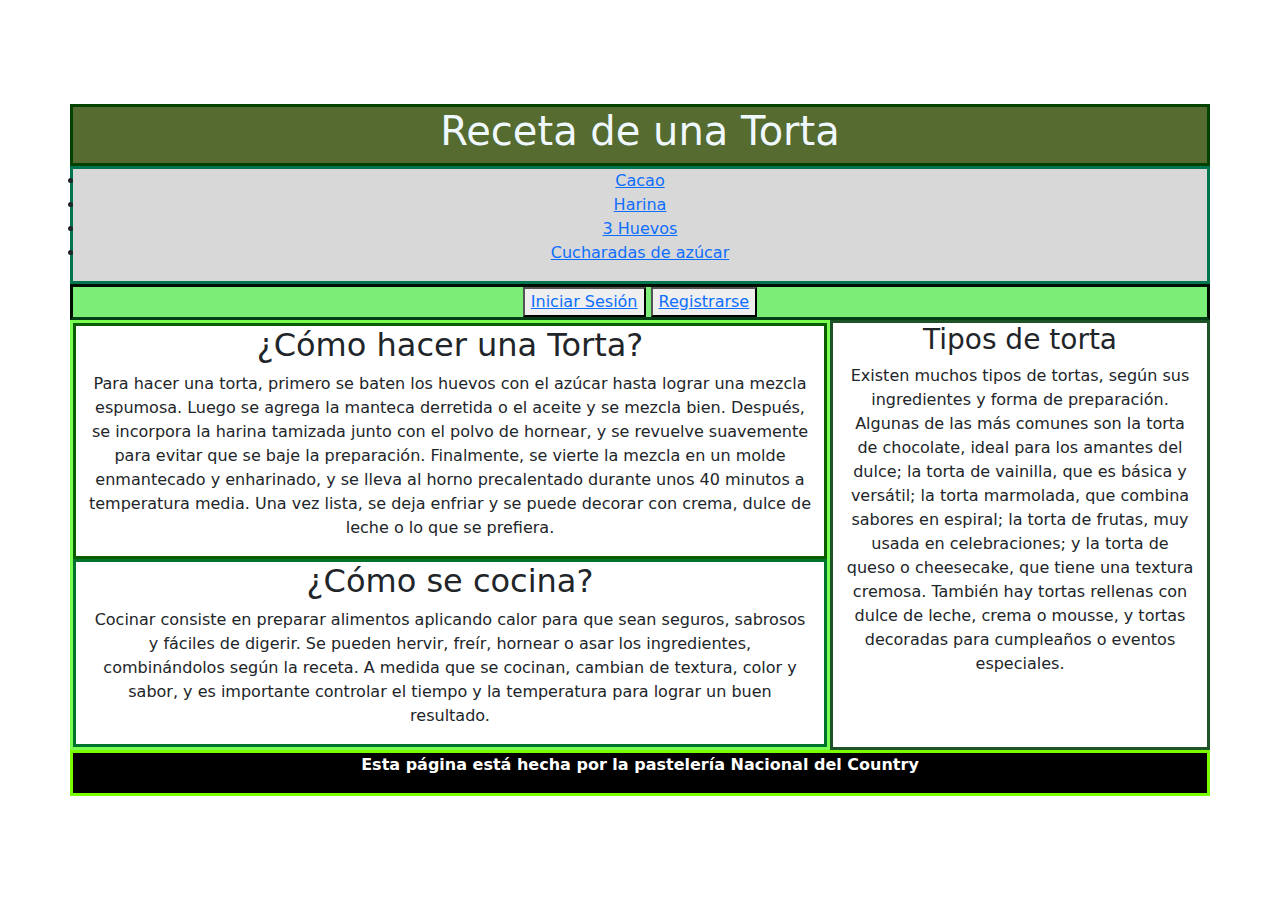
<file: index.html>
<!DOCTYPE html>
<html lang="en">
<head>
    <meta charset="UTF-8" />
    <meta name="viewport" content="width=device-width, initial-scale=1.0"/>
    <title>Recetovich</title>
    <link rel="stylesheet" href="style.css" />
    <link href="https://cdn.jsdelivr.net/npm/bootstrap@5.3.7/dist/css/bootstrap.min.css" rel="stylesheet" />
</head>
<body>
    <div class="container text-center">
        <header class="row">
            <h1>Receta de una Torta</h1>
        </header>

        <nav class="row">
            <ul>
                <li><a href="https://www.elnaranjo.com.uy/productos/chocolates-y-cacaos/cacao-en-polvo-kg-fraccionado-100g" target="_blank">Cacao</a></li>
                <li><a href="https://www.elnaranjo.com.uy/productos/harinas-y-salvados/harina-de-maiz-blanco-precocido-p-a-n-1kg-sin-gluten" target="_blank">Harina</a></li>
                <li><a href="https://www.lamolienda.uy/alimentos/huevos" target="_blank">3 Huevos</a></li>
                <li><a href="https://www.tiendainglesa.com.uy/supermercado/categoria/almacen/azucar-edulcorante/azucar" target="_blank">Cucharadas de azúcar</a></li>
            </ul>
        </nav>

        <div class="row">
            <section id="Botones">
                <button><a href="pagina2.html" target="_blank">Iniciar Sesión</a></button>
                <button><a href="pagina3.html" target="_blank">Registrarse</a></button>
            </section>

            <main class="col-md-8">
                <section id="parrafo1" class="row">
                    <h2>¿Cómo hacer una Torta?</h2>
                    <p>
                        Para hacer una torta, primero se baten los huevos con el azúcar hasta lograr una mezcla espumosa. Luego se agrega la manteca derretida o el aceite y se mezcla bien. Después, se incorpora la harina tamizada junto con el polvo de hornear, y se revuelve suavemente para evitar que se baje la preparación. Finalmente, se vierte la mezcla en un molde enmantecado y enharinado, y se lleva al horno precalentado durante unos 40 minutos a temperatura media. Una vez lista, se deja enfriar y se puede decorar con crema, dulce de leche o lo que se prefiera.
                    </p>
                </section>

                <article id="article1" class="row">
                    <h2>¿Cómo se cocina?</h2>
                    <p>
                        Cocinar consiste en preparar alimentos aplicando calor para que sean seguros, sabrosos y fáciles de digerir. Se pueden hervir, freír, hornear o asar los ingredientes, combinándolos según la receta. A medida que se cocinan, cambian de textura, color y sabor, y es importante controlar el tiempo y la temperatura para lograr un buen resultado.
                    </p>
                </article>
            </main>

            <aside class="col-md-4">
                <h3>Tipos de torta</h3>
                <p>
                    Existen muchos tipos de tortas, según sus ingredientes y forma de preparación. Algunas de las más comunes son la torta de chocolate, ideal para los amantes del dulce; la torta de vainilla, que es básica y versátil; la torta marmolada, que combina sabores en espiral; la torta de frutas, muy usada en celebraciones; y la torta de queso o cheesecake, que tiene una textura cremosa. También hay tortas rellenas con dulce de leche, crema o mousse, y tortas decoradas para cumpleaños o eventos especiales.
                </p>
            </aside>
        </div>

        <footer class="row">
            <p><b>Esta página está hecha por la pastelería Nacional del Country</b></p>
        </footer>
    </div>

    <script src="script.js"></script>
    <script src="https://cdn.jsdelivr.net/npm/bootstrap@5.3.7/dist/js/bootstrap.bundle.min.js"></script>
</body>
</html>
</file>
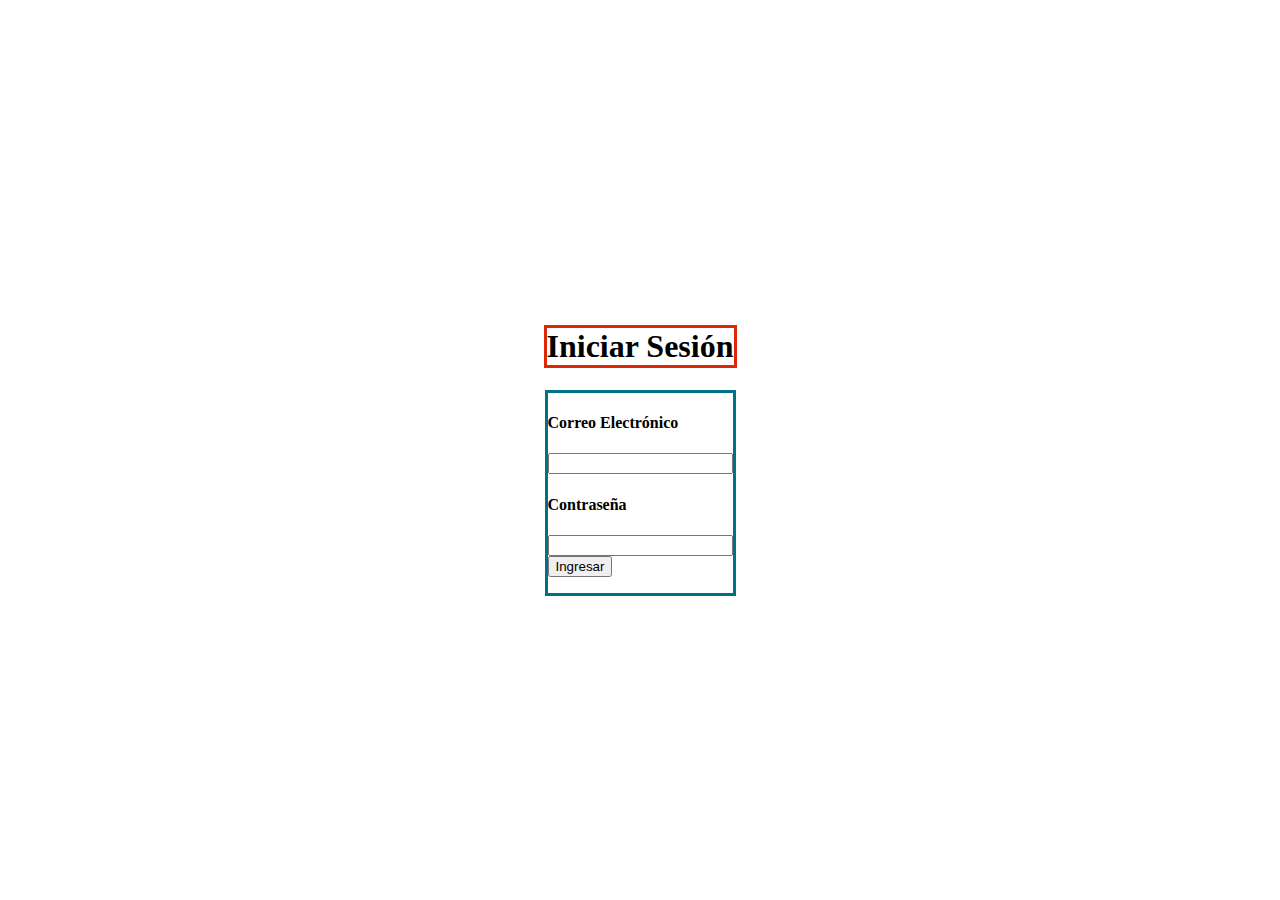
<file: bienvenido.html>
<!DOCTYPE html>
<html lang="es">
<head>
  <meta charset="UTF-8" />
  <meta name="viewport" content="width=device-width, initial-scale=1.0"/>
  <title>Bienvenido</title>
  <link rel="stylesheet" href="style.css" />
</head>
<body>
  <h1 id="saludo"></h1>
  <button onclick="cerrarSesion()">Cerrar sesión</button>

  <script>
    const usuario = localStorage.getItem("usuarioActivo");

    if (usuario) {
      document.getElementById("saludo").textContent = `¡Bienvenido, ${usuario}!`;
    } else {
      window.location.href = "pagina2.html"; // Redirige si no inició sesión
    }

    function cerrarSesion() {
      localStorage.removeItem("usuarioActivo");
      window.location.href = "pagina2.html";
    }
  </script>
</body>
</html>
</file>
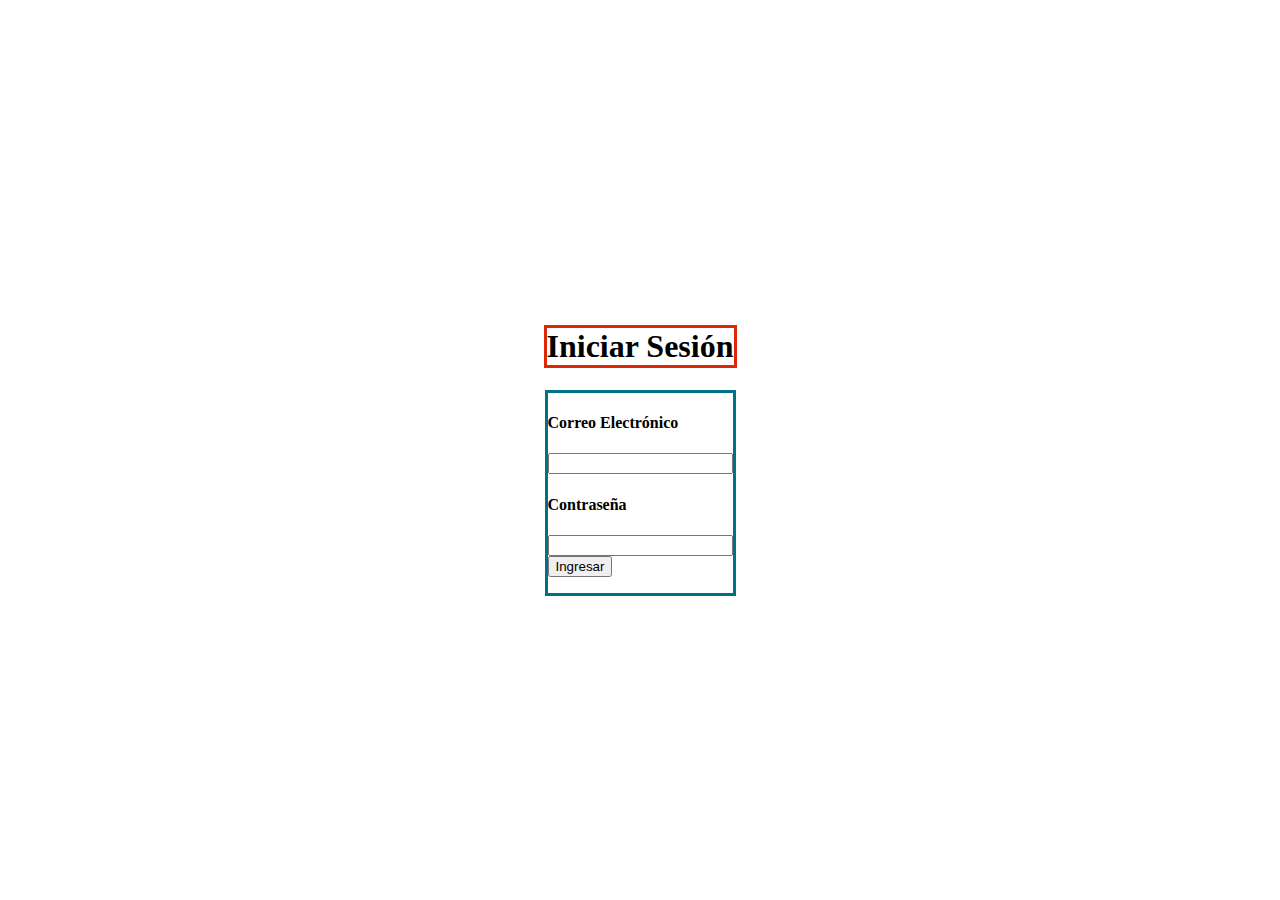
<file: pagina2.html>
<!DOCTYPE html>
<html lang="es">
<head>
  <meta charset="UTF-8" />
  <meta name="viewport" content="width=device-width, initial-scale=1.0"/>
  <title>Iniciar Sesión</title>
  <link rel="stylesheet" href="style.css" />
</head>
<body>
  <h1 id="TituloSesion">Iniciar Sesión</h1>
  <main id="Sesion">
    <section>
      <h4>Correo Electrónico</h4>
      <input type="email" id="loginEmail" required />
    </section>

    <section>
      <h4>Contraseña</h4>
      <input type="password" id="loginPassword" required />
    </section>

    <button onclick="iniciarSesion()">Ingresar</button>
    <p id="loginMensaje" style="color: red;"></p>
  </main>

  <script src="script.js"></script>
</body>
</html>
</file>
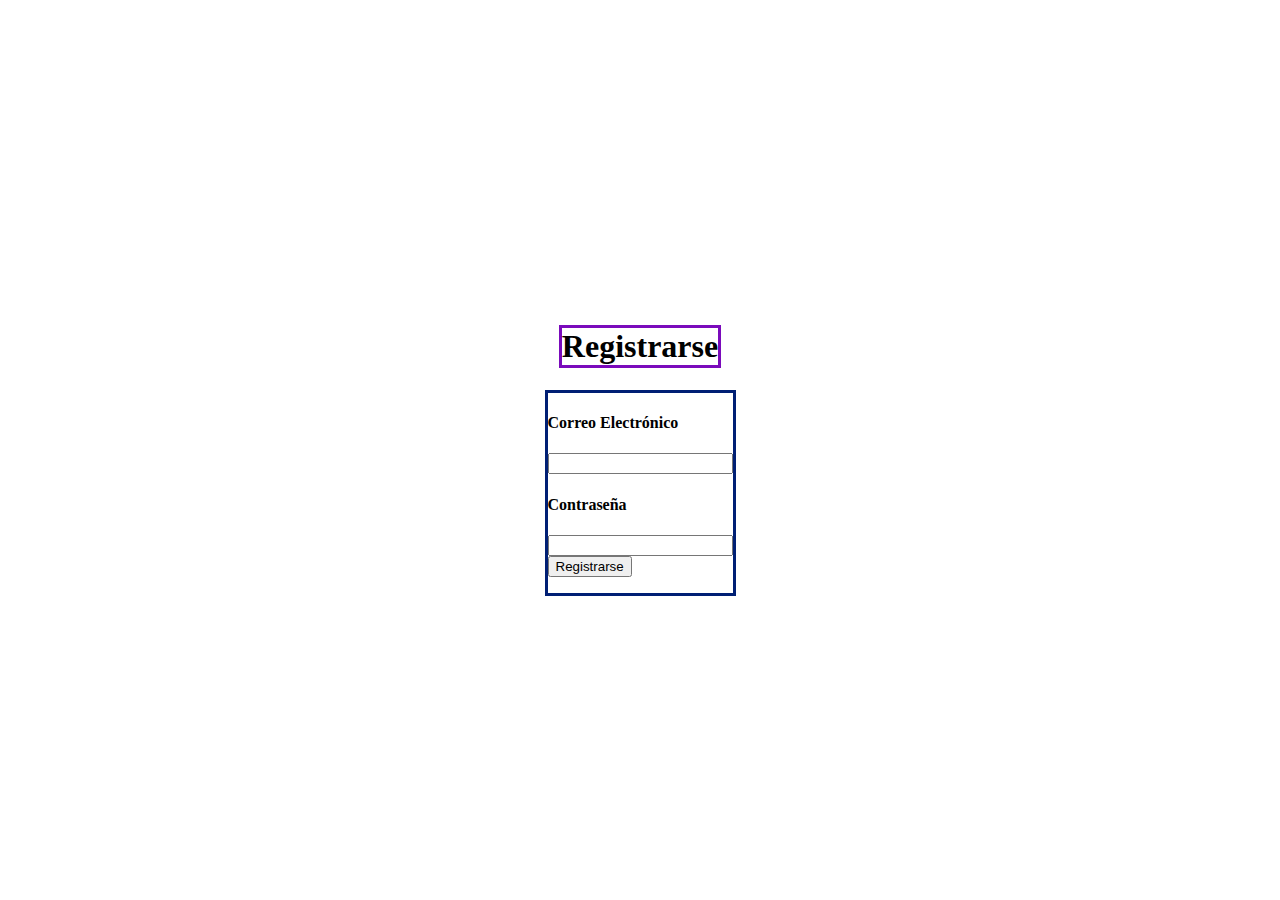
<file: pagina3.html>
<!DOCTYPE html>
<html lang="es">
<head>
  <meta charset="UTF-8" />
  <meta name="viewport" content="width=device-width, initial-scale=1.0"/>
  <title>Registro</title>
  <link rel="stylesheet" href="style.css" />
</head>
<body>
  <h1 id="Registro">Registrarse</h1>
  <main>
    <section>
      <h4>Correo Electrónico</h4>
      <input type="email" id="registroEmail" required />
    </section>

    <section>
      <h4>Contraseña</h4>
      <input type="password" id="registroPassword" required />
    </section>

    <button onclick="registrarUsuario()">Registrarse</button>

    <p id="registroMensaje" style="color: green;"></p>

    <!-- Botón oculto al principio -->
    <div id="volverInicio" style="display: none; margin-top: 20px;">
      <a href="index.html"><button>Volver a la página principal</button></a>
    </div>
  </main>

  <script src="script.js"></script>
</body>
</html>
</file>
<file: style.css>
body {
    display: flex;
    flex-direction: column;
    align-items: center;
    justify-content: center;
    min-height: 100vh;
    margin: 0;
}

header {
    background-color: darkolivegreen;
    border-style: solid;
      border-color: rgb(3, 66, 1);
      color: aliceblue;
    
}

nav {
     background-color: rgb(216, 216, 216);
      border-style: solid;
      border-color: rgb(2, 117, 79);
      
}
   
#Botones {

    background-color: rgb(124, 238, 120);
    border-style: solid;
      border-color: rgb(0, 14, 2);
      border-bottom-color: rgb(3, 61, 22);
}

.col-md-8 {
    background-color: rgb(255, 255, 255);
    border-style: solid;
      border-color: rgb(120, 255, 79);
}

.col-md-4 {
background-color: rgb(255, 255, 255);
    border-style: solid;
      border-color: rgb(29, 83, 38);
}

footer {
    background-color: rgb(0, 0, 0);
    border-style: solid;
      border-color: rgb(123, 255, 0);
      color: white;
}

#parrafo1 {
    border-style: solid;
      border-color: rgb(11, 94, 0);
}

#article1 {
    border-style: solid;
      border-color: rgb(0, 116, 44);
}
 
/* Pagina Inicio de Sesión */

#Registro{
     border-style: solid;
      border-color: rgb(122, 10, 187);
}

#Sesion{
     border-style: solid;
      border-color: rgb(1, 113, 133);
}

#TituloSesion{
border-style: solid;
      border-color: rgb(221, 40, 8);
}

main {
     border-style: solid;
      border-color: rgb(0, 31, 116);
}
</file>
